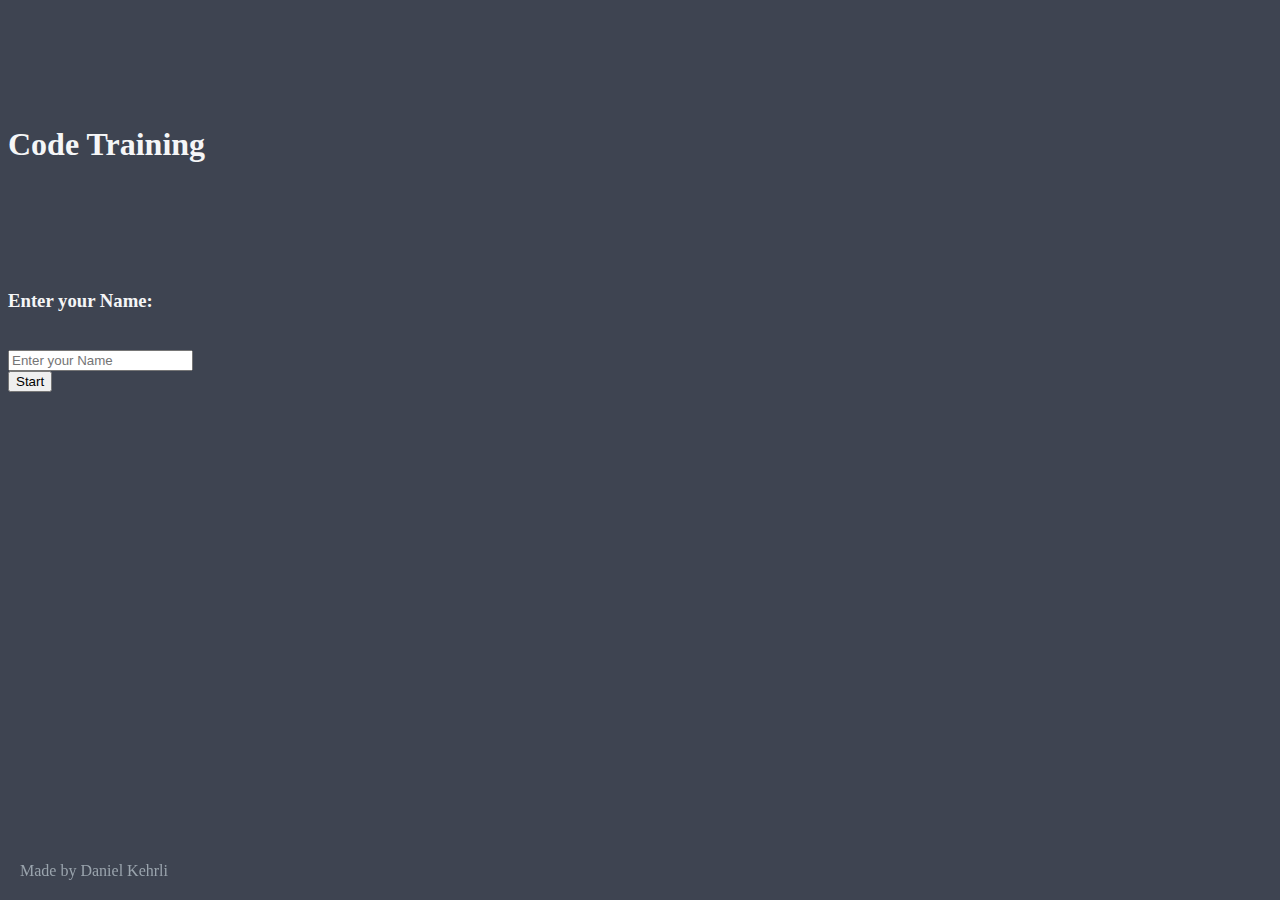
<file: index.html>
<!DOCTYPE html>
<html lang="en">
  <head>
    <meta charset="utf-8" />
    <meta name="viewport" content="width=device-width, initial-scale=1" />
    <title>Code Training</title>
    <link
      href="https://cdn.jsdelivr.net/npm/bootstrap@5.3.2/dist/css/bootstrap.min.css"
      rel="stylesheet"
      integrity="sha384-T3c6CoIi6uLrA9TneNEoa7RxnatzjcDSCmG1MXxSR1GAsXEV/Dwwykc2MPK8M2HN"
      crossorigin="anonymous"
    />
    <link rel="stylesheet" href="stlye.css" />
    <script src="js.js"></script>
  </head>
  <body>
    <div class="container text-center">
      <div class="row">
        <div class="col">
          <h1>Code Training</h1>
        </div>
      </div>
      <div class="row">
        <div class="col"><h3 id="heading">Enter your Name:</h3></div>
      </div>
      <div class="row justify-content-md-center">
        <div class="col-md-auto">
          <input
            type="text"
            class="form-control"
            placeholder="Enter your Name"
            id="name"
          />
        </div>

        <div class="col-md-auto">
          <button
            type="button"
            id="startButton"
            class="btn btn-success"
            onclick="startButton()"
          >
            Start
          </button>
        </div>
      </div>
      <div class="row justify-content-md-center">
        <div class="col-md-auto" id="question"></div>
      </div>

      <div class="row justify-content-md-center">
        <div id="buttonPlace" class="col-md-auto"></div>
      </div>
    </div>
    <div class="about">Made by Daniel Kehrli</div>
    <script
      src="https://cdn.jsdelivr.net/npm/bootstrap@5.3.2/dist/js/bootstrap.bundle.min.js"
      integrity="sha384-C6RzsynM9kWDrMNeT87bh95OGNyZPhcTNXj1NW7RuBCsyN/o0jlpcV8Qyq46cDfL"
      crossorigin="anonymous"
    ></script>
  </body>
</html>
</file>
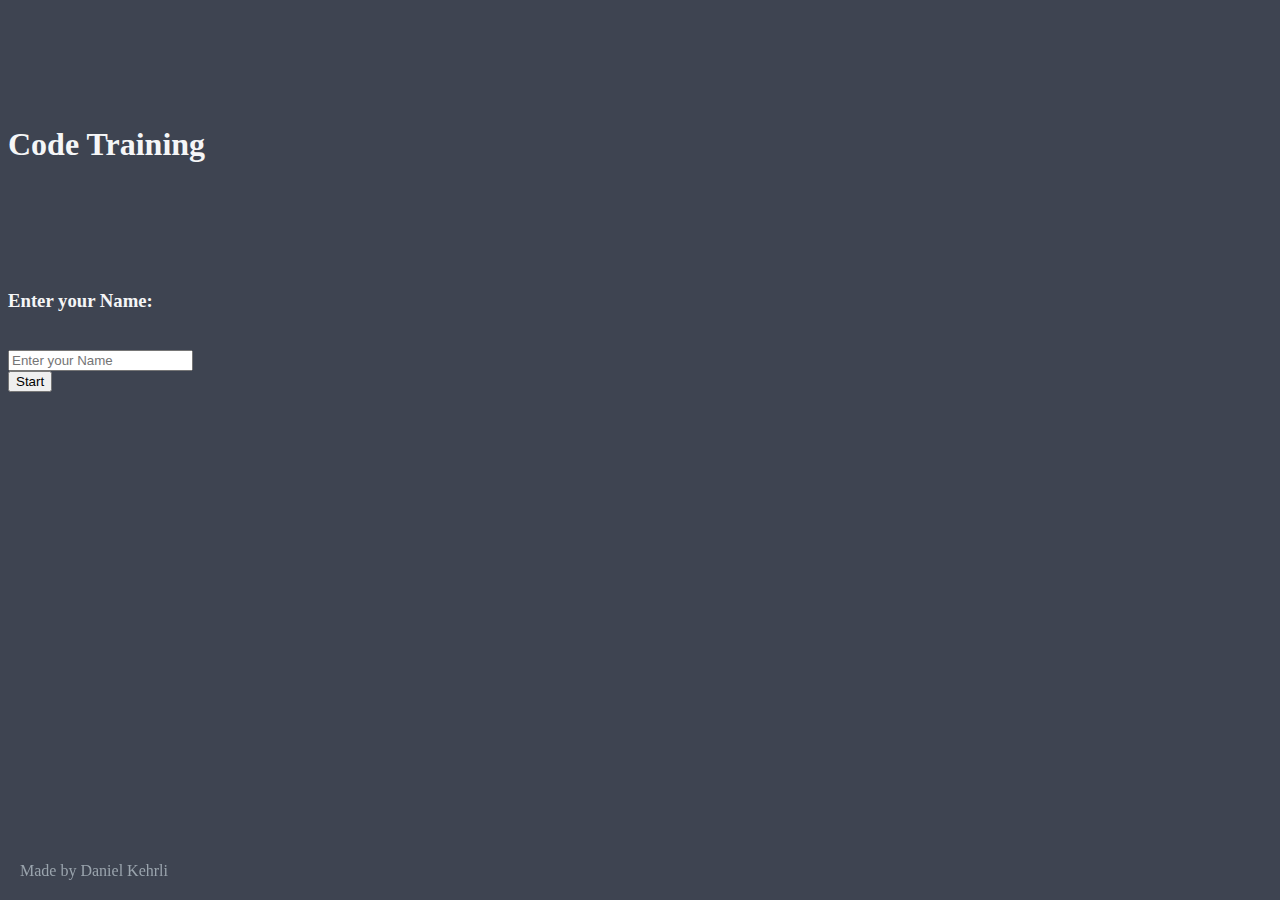
<file: start.html>
<!DOCTYPE html>
<html lang="en">
  <head>
    <meta charset="utf-8" />
    <meta name="viewport" content="width=device-width, initial-scale=1" />
    <title>Code Training</title>
    <link
      href="https://cdn.jsdelivr.net/npm/bootstrap@5.3.2/dist/css/bootstrap.min.css"
      rel="stylesheet"
      integrity="sha384-T3c6CoIi6uLrA9TneNEoa7RxnatzjcDSCmG1MXxSR1GAsXEV/Dwwykc2MPK8M2HN"
      crossorigin="anonymous"
    />
    <link rel="stylesheet" href="stlye.css" />
    <script src="js.js"></script>
  </head>
  <body>
    <div class="container text-center">
      <div class="row">
        <div class="col">
          <h1>Code Training</h1>
        </div>
      </div>
      <div class="row">
        <div class="col"><h3>Enter your Name:</h3></div>
      </div>
      <div class="row justify-content-md-center">
        <div class="col-md-auto">
          <input
            type="text"
            class="form-control"
            placeholder="Enter your Name"
          />
        </div>

        <div class="col-md-auto">
          <button type="button" class="btn btn-success">Start</button>
        </div>
      </div>
    </div>

    <div class="about">Made by Daniel Kehrli</div>
    <script
      src="https://cdn.jsdelivr.net/npm/bootstrap@5.3.2/dist/js/bootstrap.bundle.min.js"
      integrity="sha384-C6RzsynM9kWDrMNeT87bh95OGNyZPhcTNXj1NW7RuBCsyN/o0jlpcV8Qyq46cDfL"
      crossorigin="anonymous"
    ></script>
  </body>
</html>
</file>
<file: stlye.css>
body{
    background-color: #3e4451;
    color: #f5f6f7;
}

h1{
    margin-top: 10%;
    margin-bottom: 10%;
}

h3{
    margin-bottom: 3%;
}

h5{
    padding: 30px;
}


.about{
    position: fixed;
    bottom: 20px;
    left: 20px;
    color: #9aa4ad;
}

.answer{
    padding: 10px;
    margin-bottom: 20px;
}
</file>
